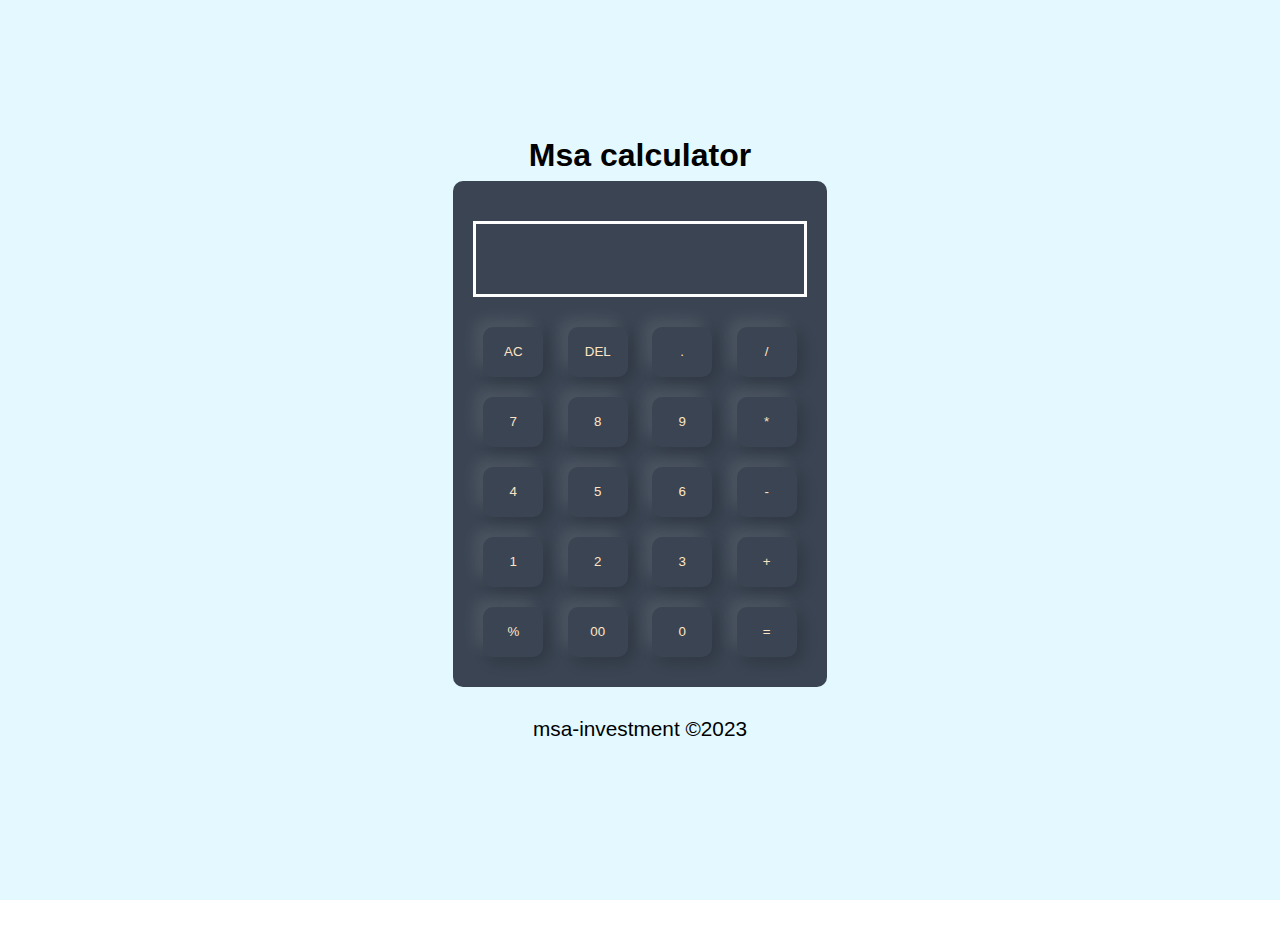
<file: index.html>
<!DOCTYPE html>
<html lang="en">

<head>
    <meta charset="UTF-8">
    <meta name="viewport" content="width=device-width, initial-scale=1.0">
    <title>calculator</title>
    <link rel="stylesheet" href="calculator.css">
</head>

<body>
  
    <div class="container">
        <div class="header">
            <h1>Msa calculator</h1>
        </div>
        <div class="calculator">
            <form>
                <div class="display">
                    <input type="text" name="display" class="display">
                </div>
                <div>
                    <input type="button" value="AC" onclick="display.value = ''" class="operator">
                    <input type="button" value="DEL" onclick="display.value = display.value.toString().slice(0, -1)"
                        class="operator">
                    <input type="button" value="." onclick="display.value += '.'" class="operator">
                    <input type="button" value="/" onclick="display.value += '/'" class="operator">
                </div>
                <div>
                    <input type="button" value="7" onclick="display.value += '7'">
                    <input type="button" value="8" onclick="display.value += '8'">
                    <input type="button" value="9" onclick="display.value += '9'">
                    <input type="button" value="*" onclick="display.value += '*'" class="operator">
                </div>
                <div>
                    <input type="button" value="4" onclick="display.value += '4'">
                    <input type="button" value="5" onclick="display.value += '5'">
                    <input type="button" value="6" onclick="display.value += '6'">
                    <input type="button" value="-" onclick="display.value += '-'" class="operator">
                </div>
                <div>
                    <input type="button" value="1" onclick="display.value += '1'">
                    <input type="button" value="2" onclick="display.value += '2'">
                    <input type="button" value="3" onclick="display.value += '3'">
                    <input type="button" value="+" onclick="display.value += '+'" class="operator">
                </div>
                <div>
                    <input type="button" value="%" onclick="display.value += '%'" class="operator">
                    <input type="button" value="00" onclick="display.value += '00'">
                    <input type="button" value="0" onclick="display.value += '0'">
                    <input type="button" value="=" onclick="display.value = eval(display.value)" class="equal"
                        class="operator">
                </div>
            </form>
        </div>
        <footer>
           <p> msa-investment &copy;2023 </p>
        </footer>
    </div>


</body>

</html>
</file>
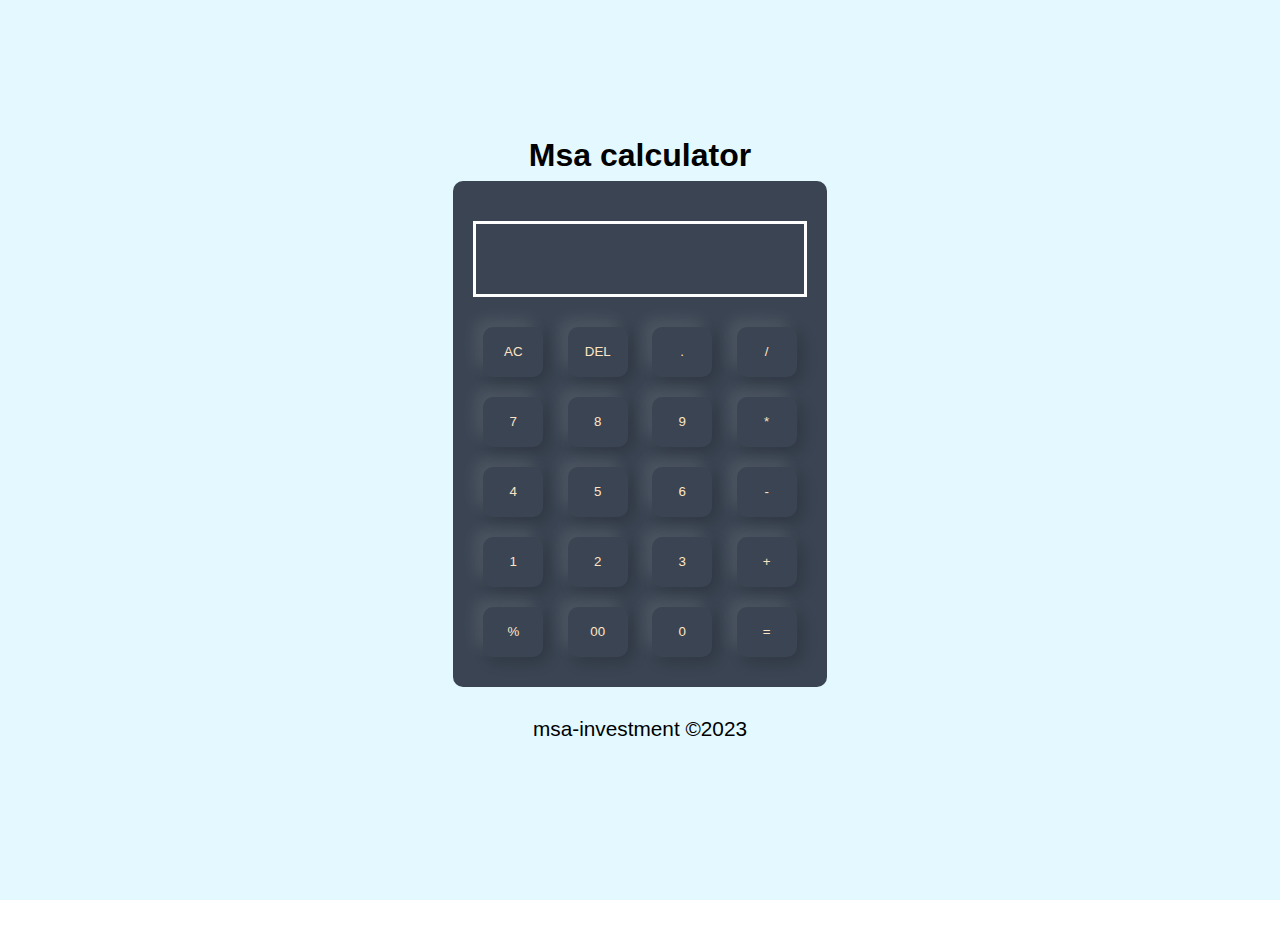
<file: calculator.html>
<!DOCTYPE html>
<html lang="en">

<head>
    <meta charset="UTF-8">
    <meta name="viewport" content="width=device-width, initial-scale=1.0">
    <title>calculator</title>
    <link rel="stylesheet" href="calculator.css">
</head>

<body>
  
    <div class="container">
        <div class="header">
            <h1>Msa calculator</h1>
        </div>
        <div class="calculator">
            <form>
                <div class="display">
                    <input type="text" name="display" class="display">
                </div>
                <div>
                    <input type="button" value="AC" onclick="display.value = ''" class="operator">
                    <input type="button" value="DEL" onclick="display.value = display.value.toString().slice(0, -1)"
                        class="operator">
                    <input type="button" value="." onclick="display.value += '.'" class="operator">
                    <input type="button" value="/" onclick="display.value += '/'" class="operator">
                </div>
                <div>
                    <input type="button" value="7" onclick="display.value += '7'">
                    <input type="button" value="8" onclick="display.value += '8'">
                    <input type="button" value="9" onclick="display.value += '9'">
                    <input type="button" value="*" onclick="display.value += '*'" class="operator">
                </div>
                <div>
                    <input type="button" value="4" onclick="display.value += '4'">
                    <input type="button" value="5" onclick="display.value += '5'">
                    <input type="button" value="6" onclick="display.value += '6'">
                    <input type="button" value="-" onclick="display.value += '-'" class="operator">
                </div>
                <div>
                    <input type="button" value="1" onclick="display.value += '1'">
                    <input type="button" value="2" onclick="display.value += '2'">
                    <input type="button" value="3" onclick="display.value += '3'">
                    <input type="button" value="+" onclick="display.value += '+'" class="operator">
                </div>
                <div>
                    <input type="button" value="%" onclick="display.value += '%'" class="operator">
                    <input type="button" value="00" onclick="display.value += '00'">
                    <input type="button" value="0" onclick="display.value += '0'">
                    <input type="button" value="=" onclick="display.value = eval(display.value)" class="equal"
                        class="operator">
                </div>
            </form>
        </div>
        <footer>
           <p> msa-investment &copy;2023 </p>
        </footer>
    </div>


</body>

</html>
</file>
<file: calculator.css>
*{
    margin: 0;
    padding: 0;
    font-family: 'poppins', sans-serif;
    box-sizing: border-box;
}
.container{
    width: 100%;
    height: calc(100vh + 30px);
    display: flex;
    flex-direction: column;
    background: #e3f9ff;
    align-items: center;
    justify-content: center;
    margin-top: -30px;
}
.header{
    
    padding: 7px;
  
}
.calculator{
    background: #3a4452;
    padding: 20px;
    border-radius: 10px;
}
.calculator form input{
    border: 0;
    outline: 0;
    width: 60px; 
    height: 50px; 
    border-radius: 10px;
    box-shadow: -8px -8px 15px rgb(255, 255, 255, 0.1), 5px 5px 15px rgb(0, 0, 0, 0.2);
    background: transparent;
    color: bisque;
    cursor: pointer;
    margin: 10px;
}
.display{
    border: 3px white solid;
    width: 100%;
}
form .display{
    display: flex;
    justify-content: flex-end;
    margin: 20px 0;
}
form .display input{
    text-align: right;
    flex: 1;
    font-size: 45px;
    box-shadow: none;
   
}
form input .operator{
    color: #33ffd8;
}
footer {
    display: flex;
    align-items: center;
    justify-content: center;
    margin-top: 30px;
    font-size: 1.3rem;
    
}
</file>
